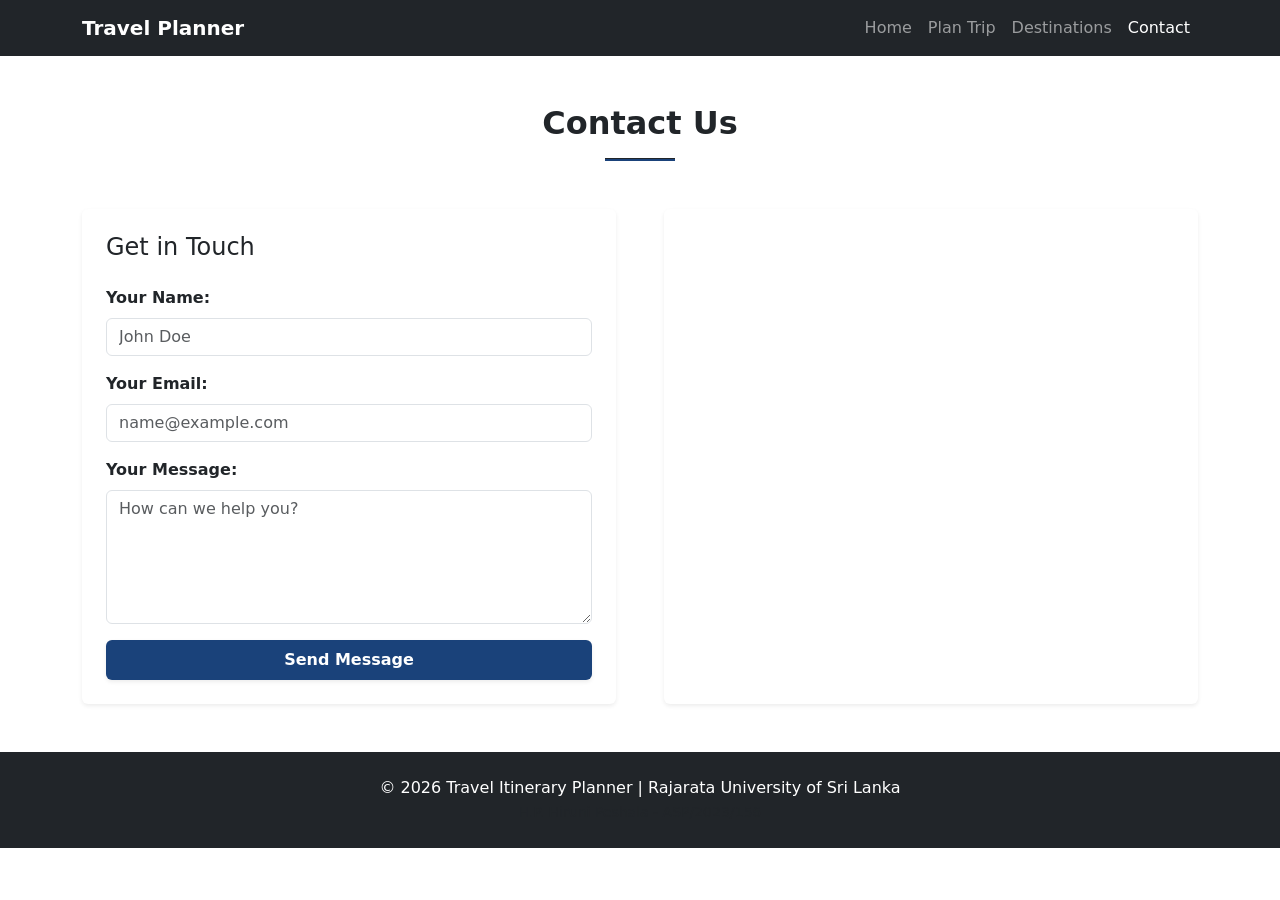
<file: contact.html>
<!DOCTYPE html>
<html lang="en">
<head>
    <meta charset="UTF-8">
    <meta name="viewport" content="width=device-width, initial-scale=1.0">
    <title>Contact Us - Travel Planner</title>
    <link href="https://cdn.jsdelivr.net/npm/bootstrap@5.3.2/dist/css/bootstrap.min.css" rel="stylesheet">
    <link rel="stylesheet" href="contact.css">
</head>
<body>

    <nav class="navbar navbar-expand-lg navbar-dark bg-dark sticky-top">
        <div class="container">
            <a class="navbar-brand fw-bold" href="index.html">Travel Planner</a>
            <button class="navbar-toggler" type="button" data-bs-toggle="collapse" data-bs-target="#menu">
                <span class="navbar-toggler-icon"></span>
            </button>
            <div class="collapse navbar-collapse" id="menu">
                <ul class="navbar-nav ms-auto">
                    <li class="nav-item"><a class="nav-link" href="index.html">Home</a></li>
                    <li class="nav-item"><a class="nav-link" href="plan.html">Plan Trip</a></li>
                    <li class="nav-item"><a class="nav-link" href="destinations.html">Destinations</a></li>
                    <li class="nav-item"><a class="nav-link active" href="contact.html">Contact</a></li>
                </ul>
            </div>
        </div>
    </nav>

    <main class="container my-5">
        <div class="text-center mb-5">
            <h2 class="fw-bold">Contact Us</h2>
            <hr class="mx-auto" style="width: 70px; height: 3px; background: #1a427a; opacity: 1;">
        </div>

        <div class="row g-5">
            <div class="col-lg-6">
                <div class="card shadow-sm border-0 p-4">
                    <h4 class="mb-4">Get in Touch</h4>
                    <form id="contactForm" class="needs-validation" novalidate>
                        <div class="mb-3">
                            <label class="form-label fw-semibold">Your Name:</label>
                            <input type="text" class="form-control" id="cName" placeholder="John Doe" required>
                            <div class="invalid-feedback">Please enter your name.</div>
                        </div>
                        <div class="mb-3">
                            <label class="form-label fw-semibold">Your Email:</label>
                            <input type="email" class="form-control" id="cEmail" placeholder="name@example.com" required>
                            <div class="invalid-feedback">Please enter a valid email address.</div>
                        </div>
                        <div class="mb-3">
                            <label class="form-label fw-semibold">Your Message:</label>
                            <textarea class="form-control" id="cMessage" rows="5" placeholder="How can we help you?" required></textarea>
                            <div class="invalid-feedback">Please write a message.</div>
                        </div>
                        <button type="submit" class="btn btn-primary w-100 py-2 fw-bold shadow-sm">Send Message</button>
                    </form>
                </div>
            </div>

            <div class="col-lg-6">
                <div class="h-100 card shadow-sm border-0 p-2">
                    <iframe class="rounded h-100 w-100" 
                        src="https://www.google.com/maps/embed?pb=!1m18!1m12!1m3!1d126438.28548021464!2d80.42861066526848!3d8.31223402434199!2m3!1f0!2f0!3f0!3m2!1i1024!2i768!4f13.1!3m3!1m2!1s0x3afcf4f9935713c1%3A0x63351f7a01b975d9!2sAnuradhapura!5e0!3m2!1sen!2slk!4v1700000000000" 
                        style="border:0; min-height: 350px;" allowfullscreen="" loading="lazy"></iframe>
                </div>
            </div>
        </div>
    </main>

    <footer class="bg-dark text-white text-center p-4 mt-auto">
        <div class="container">
            <p class="mb-0">© 2026 Travel Itinerary Planner | Rajarata University of Sri Lanka</p>
            <small class="text-muted">H.P. Hiruni Peshala - ASP/2023/156</small>
        </div>
    </footer>

    <script src="https://cdn.jsdelivr.net/npm/bootstrap@5.3.2/dist/js/bootstrap.bundle.min.js"></script>
    <script src="contact.js"></script>
</body>
</html>
</file>
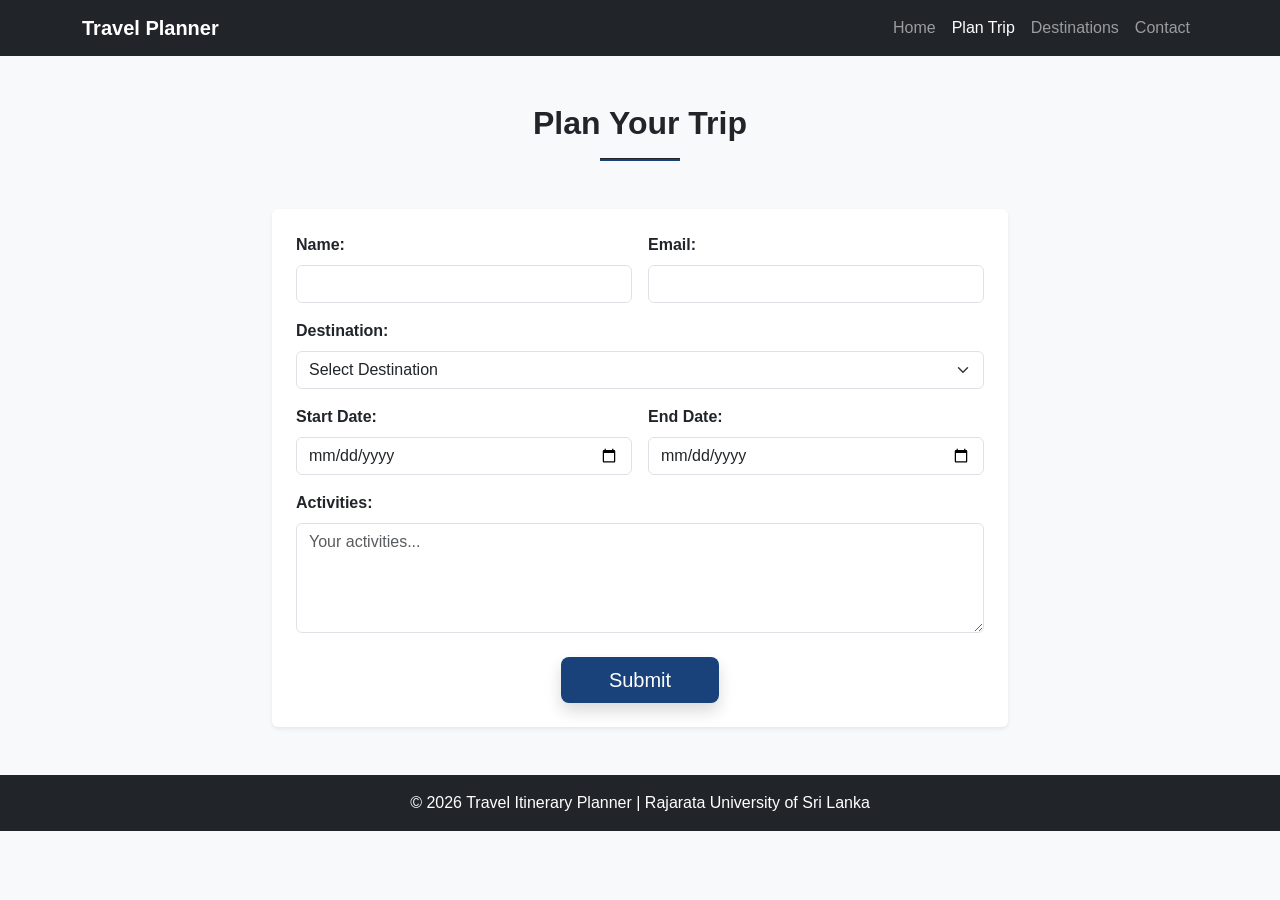
<file: plan.html>
<!DOCTYPE html>
<html lang="en">
<head>
    <meta charset="UTF-8">
    <meta name="viewport" content="width=device-width, initial-scale=1.0">
    <title>Plan Your Trip - Travel Planner</title>
    <link href="https://cdn.jsdelivr.net/npm/bootstrap@5.3.2/dist/css/bootstrap.min.css" rel="stylesheet">
    <link rel="stylesheet" href="plan.css">
</head>
<body>

    <nav class="navbar navbar-expand-lg navbar-dark bg-dark sticky-top">
        <div class="container">
            <a class="navbar-brand fw-bold" href="#">Travel Planner</a>
            <div class="collapse navbar-collapse" id="menu">
                <ul class="navbar-nav ms-auto">
                    <li class="nav-item"><a class="nav-link" href="index.html">Home</a></li>
                    <li class="nav-item"><a class="nav-link active" href="plan.html">Plan Trip</a></li>
                    <li class="nav-item"><a class="nav-link" href="destinations.html">Destinations</a></li>
                    <li class="nav-item"><a class="nav-link" href="contact.html">Contact</a></li>
                </ul>
            </div>
        </div>
    </nav>

    <main class="container my-5">
        <div class="text-center mb-5">
            <h2 class="fw-bold">Plan Your Trip</h2>
            <hr class="mx-auto" style="width: 80px; height: 3px; background: #1a427a; opacity: 1;">
        </div>

        <div class="row justify-content-center">
            <div class="col-lg-8">
                <div class="card shadow-sm p-4 border-0">
                    <form id="tripForm" class="needs-validation" novalidate>
                        <div class="row g-3">
                            <div class="col-md-6">
                                <label class="form-label fw-bold">Name:</label>
                                <input type="text" class="form-control" id="uName" required>
                                <div class="invalid-feedback">Please enter your name.</div>
                            </div>
                            <div class="col-md-6">
                                <label class="form-label fw-bold">Email:</label>
                                <input type="email" class="form-control" id="uEmail" required>
                                <div class="invalid-feedback">Please enter a valid email.</div>
                            </div>
                            <div class="col-md-12">
                                <label class="form-label fw-bold">Destination:</label>
                                <select class="form-select" id="uDest" required>
                                    <option value="" selected disabled>Select Destination</option>
                                    <option value="Paris">Paris</option>
                                    <option value="New York">New York</option>
                                    <option value="Tokyo">Tokyo</option>
                                    <option value="Sri Lanka">Sri Lanka</option>
                                </select>
                            </div>
                            <div class="col-md-6">
                                <label class="form-label fw-bold">Start Date:</label>
                                <input type="date" class="form-control" id="sDate" required>
                            </div>
                            <div class="col-md-6">
                                <label class="form-label fw-bold">End Date:</label>
                                <input type="date" class="form-control" id="eDate" required>
                            </div>
                            <div class="col-md-12">
                                <label class="form-label fw-bold">Activities:</label>
                                <textarea class="form-control" id="uAct" rows="4" placeholder="Your activities..."></textarea>
                            </div>
                            <div class="col-12 text-center mt-4">
                                <button type="submit" class="btn btn-primary btn-lg px-5 shadow">Submit</button>
                            </div>
                        </div>
                    </form>
                </div>

                <div id="itinerarySection" class="mt-5 d-none">
                    <h3 class="fw-bold text-primary mb-3">Your Itinerary</h3>
                    <div class="card p-4 bg-light border-0 shadow-sm" id="itineraryDisplay">
                        </div>
                </div>
            </div>
        </div>
    </main>

    <footer class="bg-dark text-white text-center p-3 mt-5">
        <p class="mb-0">© 2026 Travel Itinerary Planner | Rajarata University of Sri Lanka</p>
    </footer>

    <script src="https://cdn.jsdelivr.net/npm/bootstrap@5.3.2/dist/js/bootstrap.bundle.min.js"></script>
    <script src="plan.js"></script>
</body>
</html>
</file>
<file: contact.css>
/* Contact Page Styling */
.form-control:focus {
    border-color: #1a427a;
    box-shadow: 0 0 8px rgba(26, 66, 122, 0.2);
}

.btn-primary {
    background-color: #1a427a;
    border: none;
    transition: 0.3s ease;
}

.btn-primary:hover {
    background-color: #112d53;
    transform: scale(1.02);
}

main {
    flex: 1 0 auto;
}

footer {
    flex-shrink: 0;
}
</file>
<file: plan.css>
body { background: #f8f9fa; font-family: 'Segoe UI', sans-serif; }
.form-control:focus, .form-select:focus { border-color: #1a427a; box-shadow: none; }
.btn-primary { background-color: #1a427a; border: none; transition: 0.3s; }
.btn-primary:hover { background-color: #14335e; transform: translateY(-2px); }
#itineraryDisplay { font-size: 1.1rem; line-height: 1.8; color: #333; }
</file>
